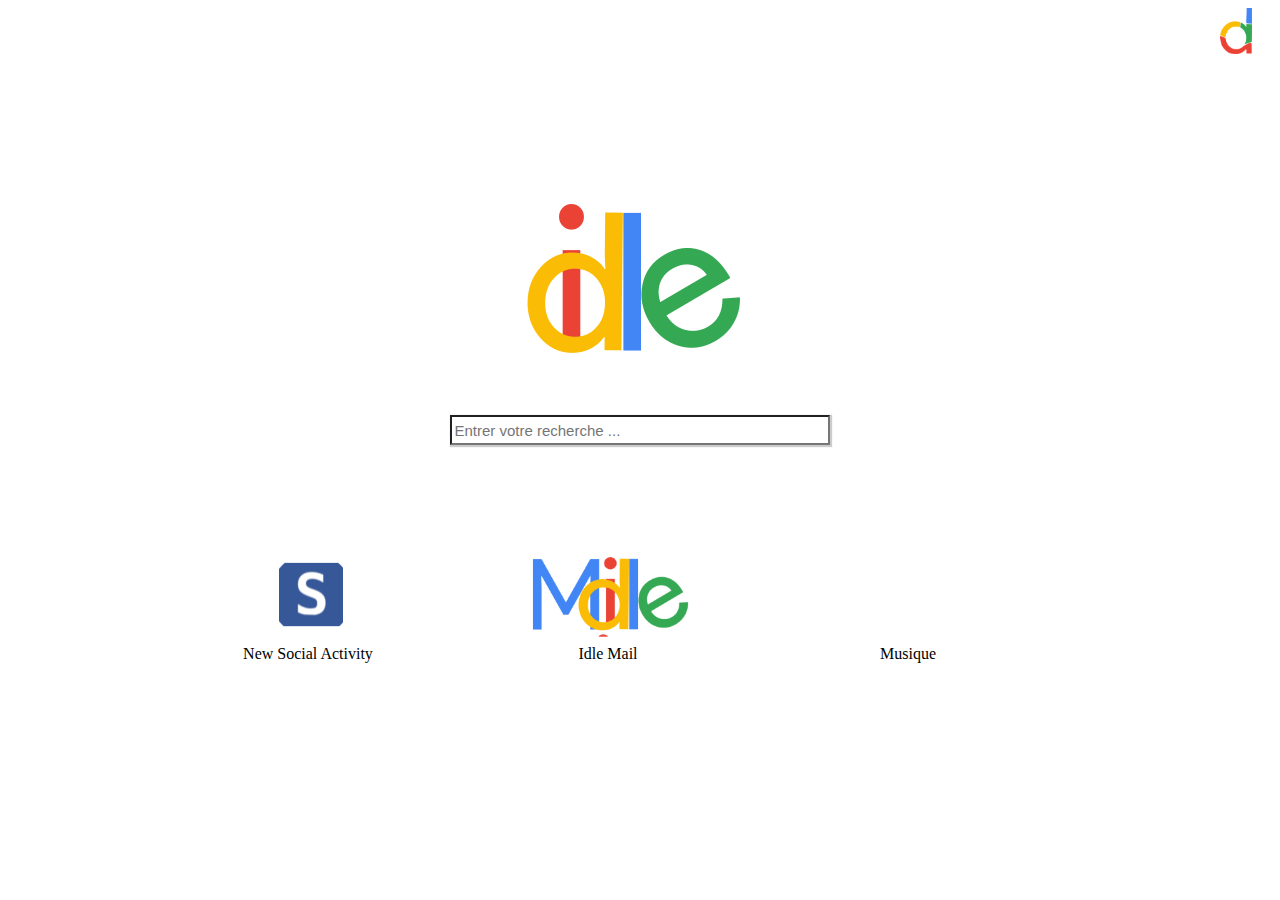
<file: index.html>
<html>
<head>
  <title>Nouvel onglet</title>
  <link rel="stylesheet" type="text/css" href="css/style_main_page.css" />
</head>

<body>
	<div id="header">
		<div id="header_utils" class="image_account"></div>
		<!-- <div id="header_utils" class="image_mail"> -->
		</div>
	</div>
	
	<div id="logo">
		<img src="images/idle_logo.png" alt="idle_logo.png"/>
	</div>
	
	<form action="/search">
		<div id="search_div">
			<input id="search_bar" class="shadow" type="text" placeholder="Entrer votre recherche ..."/>
		</div>
	</form>
	
	<div id="window_tab">
		<div id="window">
			<div id="window_content" class="social_network"></div>
			<div id="window_title">New Social Activity</div>
		</div>
		
		<div id="window">
			<div id="window_content" class="mail_service"></div>
			<div id="window_title">Idle Mail</div>
		</div>
		
		<div id="window">
			<div id="window_content" class="music_service"></div>
			<div id="window_title">Musique</div>
		</div>
	</div>
		
</body>
</html>
</file>
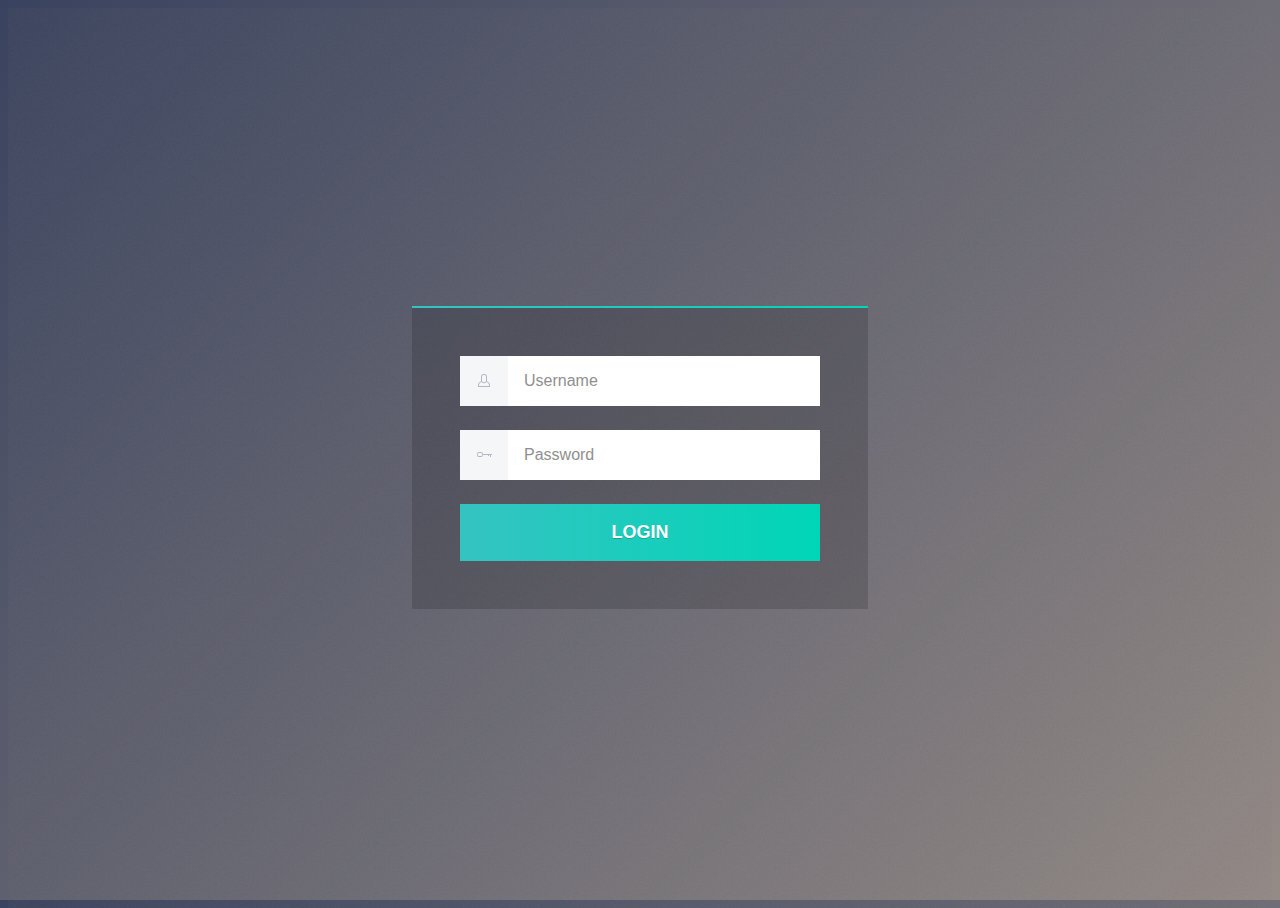
<file: tests/fake_nav/fake_nav.html>
<!DOCTYPE html>
<html>
<head>
	<title>Titre</title>
	<link rel="stylesheet" href="fake_nav.css">
</head>
<body>
	<form class='login-form' action="fake-env.php" method="post">
	  <div class="flex-row">
		<label class="lf--label" for="username">
		  <svg x="0px" y="0px" width="12px" height="13px">
			<path fill="#B1B7C4" d="M8.9,7.2C9,6.9,9,6.7,9,6.5v-4C9,1.1,7.9,0,6.5,0h-1C4.1,0,3,1.1,3,2.5v4c0,0.2,0,0.4,0.1,0.7 C1.3,7.8,0,9.5,0,11.5V13h12v-1.5C12,9.5,10.7,7.8,8.9,7.2z M4,2.5C4,1.7,4.7,1,5.5,1h1C7.3,1,8,1.7,8,2.5v4c0,0.2,0,0.4-0.1,0.6 l0.1,0L7.9,7.3C7.6,7.8,7.1,8.2,6.5,8.2h-1c-0.6,0-1.1-0.4-1.4-0.9L4.1,7.1l0.1,0C4,6.9,4,6.7,4,6.5V2.5z M11,12H1v-0.5 c0-1.6,1-2.9,2.4-3.4c0.5,0.7,1.2,1.1,2.1,1.1h1c0.8,0,1.6-0.4,2.1-1.1C10,8.5,11,9.9,11,11.5V12z"/>
		  </svg>
		</label>
		<input name="username" id="username" class='lf--input' placeholder='Username' type='text' required>
	  </div>
	  <div class="flex-row">
		<label class="lf--label" for="password">
		  <svg x="0px" y="0px" width="15px" height="5px">
			<g>
			  <path fill="#B1B7C4" d="M6,2L6,2c0-1.1-1-2-2.1-2H2.1C1,0,0,0.9,0,2.1v0.8C0,4.1,1,5,2.1,5h1.7C5,5,6,4.1,6,2.9V3h5v1h1V3h1v2h1V3h1 V2H6z M5.1,2.9c0,0.7-0.6,1.2-1.3,1.2H2.1c-0.7,0-1.3-0.6-1.3-1.2V2.1c0-0.7,0.6-1.2,1.3-1.2h1.7c0.7,0,1.3,0.6,1.3,1.2V2.9z"/>
			</g>
		  </svg>
		</label>
		<input name="password" id="password" class='lf--input' placeholder='Password' type='password' required>
	  </div>
	  <input class='lf--submit' type='submit' value='LOGIN'>
	</form>
</body>
</file>
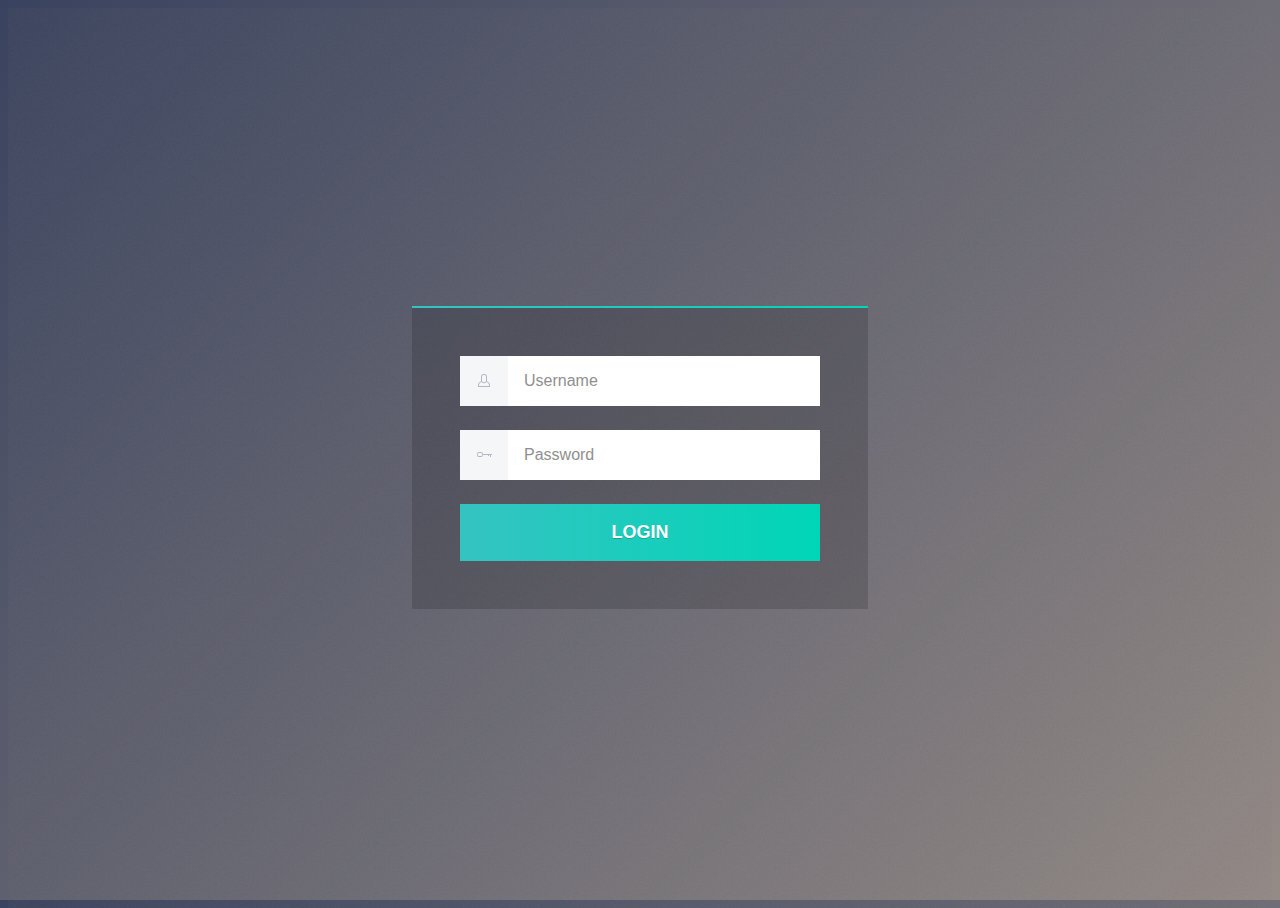
<file: tests/nav/nav.html>
<!DOCTYPE html>
<html>
<head>
	<title>Titre</title>
	<link rel="stylesheet" href="nav.css">
</head>
<body>
	<form class='login-form' action="env.php" method="post">
	  <div class="flex-row">
		<label class="lf--label" for="username">
		  <svg x="0px" y="0px" width="12px" height="13px">
			<path fill="#B1B7C4" d="M8.9,7.2C9,6.9,9,6.7,9,6.5v-4C9,1.1,7.9,0,6.5,0h-1C4.1,0,3,1.1,3,2.5v4c0,0.2,0,0.4,0.1,0.7 C1.3,7.8,0,9.5,0,11.5V13h12v-1.5C12,9.5,10.7,7.8,8.9,7.2z M4,2.5C4,1.7,4.7,1,5.5,1h1C7.3,1,8,1.7,8,2.5v4c0,0.2,0,0.4-0.1,0.6 l0.1,0L7.9,7.3C7.6,7.8,7.1,8.2,6.5,8.2h-1c-0.6,0-1.1-0.4-1.4-0.9L4.1,7.1l0.1,0C4,6.9,4,6.7,4,6.5V2.5z M11,12H1v-0.5 c0-1.6,1-2.9,2.4-3.4c0.5,0.7,1.2,1.1,2.1,1.1h1c0.8,0,1.6-0.4,2.1-1.1C10,8.5,11,9.9,11,11.5V12z"/>
		  </svg>
		</label>
		<input name="username" id="username" class='lf--input' placeholder='Username' type='text' required>
	  </div>
	  <div class="flex-row">
		<label class="lf--label" for="password">
		  <svg x="0px" y="0px" width="15px" height="5px">
			<g>
			  <path fill="#B1B7C4" d="M6,2L6,2c0-1.1-1-2-2.1-2H2.1C1,0,0,0.9,0,2.1v0.8C0,4.1,1,5,2.1,5h1.7C5,5,6,4.1,6,2.9V3h5v1h1V3h1v2h1V3h1 V2H6z M5.1,2.9c0,0.7-0.6,1.2-1.3,1.2H2.1c-0.7,0-1.3-0.6-1.3-1.2V2.1c0-0.7,0.6-1.2,1.3-1.2h1.7c0.7,0,1.3,0.6,1.3,1.2V2.9z"/>
			</g>
		  </svg>
		</label>
		<input name="password" id="password" class='lf--input' placeholder='Password' type='password' required>
	  </div>
	  <input class='lf--submit' type='submit' value='LOGIN'>
	</form>
</body>
</file>
<file: css/style_main_page.css>
#header {
    top: 15px;
    width: 100%;
	display: inline-block;
	text-align: right;
}

#header_utils {
	float: right;
	margin-right:20px;
}

div.image_account {
	height:46px;
	width:32px;
	background-image:url(../images/D_account.png);
	background-size : 32px 46px;
}

div.image_mail {
	height:46px;
	width:98px;
	background-image:url(../images/D_mail.png);
	background-size : 98px 46px;
}

#logo{
	height: ;
	width: ;
	margin-top: 150px;
	text-align: center;
	float: none;
}

#search_div{
	margin-top: 50px;
	text-align: center;
	float: none;
	width: 100%;
}

#search_bar{
	width: 30%;
	height: 30px;
	
	letter-spacing: normal;
    word-spacing: normal;
    text-transform: none;
    text-indent: 0px;
    text-shadow: none;
	outline:none;
    
    font-weight: 400;
    font-size: 15px;
    font-family: Arial;
}

.shadow {
  -moz-box-shadow:    1px 1px 1px 1px #ccc;
  -webkit-box-shadow: 1px 1px 1px 1px #ccc;
  box-shadow:         1px 1px 1px 1px #ccc;
}

#window_tab {
	width:100% ;
	margin-top: 100px;
}

#window:first-child {
	margin-left:200px;
}

#window {
	width : 200px;
	height: 100px;
	display:block;
	margin-left: 100px;
	float: left;
}

#window_title {
}
#window_title{
	width:100%;
	height:auto;
	text-align: center;
}

#window_content.social_network{
	width: 100%;
	height: 100%;
	background-image: url(../images/NeSA_logo.png);
	background-size: 205px 100px;
}

#window_content.mail_service{
	width: 100%;
	height: 100%;
	background-image: url(../images/D_mail.png);
	background-size: 205px 100px;
}

#window_content.music_service{
	width: 100%;
	height: 100%;
	background-image: url(../images/);
	background-size: 205px 100px;
}


#window:hover #window_content {
	opacity: 0.5;
    filter: alpha(opacity=50); /* For IE8 and earlier */
}
</file>
<file: tests/fake_nav/fake_nav.css>
* {
  -webkit-font-smoothing: antialiased;
  text-rendering: optimizeLegibility;
}

html, body {
  height: 100%;
}

body {
  display: flex;
  align-items: center;
  justify-content: center;
  flex-direction: column;
  position: relative;
  background: linear-gradient(135deg, rgba(36, 46, 77, 0.9), rgba(137, 126, 121, 0.9));
  font-family: 'Roboto', helvetica, arial, sans-serif;
  font-size: 1.5em;
}
body:before {
  content: '';
  position: absolute;
  top: 0;
  left: 0;
  height: 100%;
  width: 100%;
  background-image: url([data-uri]);
  opacity: .3;
}

.login-form {
  width: 100%;
  padding: 2em;
  position: relative;
  background: rgba(0, 0, 0, 0.15);
}
.login-form:before {
  content: '';
  position: absolute;
  top: -2px;
  left: 0;
  height: 2px;
  width: 100%;
  background: linear-gradient(to right, #35c3c1, #00d6b7);
}
@media screen and (min-width: 600px) {
  .login-form {
    width: 50vw;
    max-width: 15em;
  }
}

.flex-row {
  display: flex;
  margin-bottom: 1em;
}

.lf--label {
  width: 2em;
  display: flex;
  align-items: center;
  justify-content: center;
  background: #f5f6f8;
  cursor: pointer;
}

.lf--input {
  flex: 1;
  padding: 1em;
  border: 0;
  color: #8f8f8f;
  font-size: 1rem;
}
.lf--input:focus {
  outline: none;
  transition: -webkit-transform .15s ease;
  transition: transform .15s ease;
  transition: transform .15s ease, -webkit-transform .15s ease;
  -webkit-transform: scale(1.1);
          transform: scale(1.1);
}

.lf--submit {
  display: block;
  padding: 1em;
  width: 100%;
  background: linear-gradient(to right, #35c3c1, #00d6b7);
  border: 0;
  color: #fff;
  cursor: pointer;
  font-size: .75em;
  font-weight: 600;
  text-shadow: 0 1px 0 rgba(0, 0, 0, 0.2);
}
.lf--submit:focus {
  outline: none;
  transition: -webkit-transform .15s ease;
  transition: transform .15s ease;
  transition: transform .15s ease, -webkit-transform .15s ease;
  -webkit-transform: scale(1.1);
          transform: scale(1.1);
}

.lf--forgot {
  margin-top: 1em;
  color: #00d6b7;
  font-size: .65em;
  text-align: center;
}

::-webkit-input-placeholder {
  color: #8f8f8f;
}

:-ms-input-placeholder {
  color: #8f8f8f;
}

::-ms-input-placeholder {
  color: #8f8f8f;
}

::placeholder {
  color: #8f8f8f;
}
</file>
<file: tests/nav/nav.css>
* {
  -webkit-font-smoothing: antialiased;
  text-rendering: optimizeLegibility;
}

html, body {
  height: 100%;
}

body {
  display: flex;
  align-items: center;
  justify-content: center;
  flex-direction: column;
  position: relative;
  background: linear-gradient(135deg, rgba(36, 46, 77, 0.9), rgba(137, 126, 121, 0.9));
  font-family: 'Roboto', helvetica, arial, sans-serif;
  font-size: 1.5em;
}
body:before {
  content: '';
  position: absolute;
  top: 0;
  left: 0;
  height: 100%;
  width: 100%;
  background-image: url([data-uri]);
  opacity: .3;
}

.login-form {
  width: 100%;
  padding: 2em;
  position: relative;
  background: rgba(0, 0, 0, 0.15);
}
.login-form:before {
  content: '';
  position: absolute;
  top: -2px;
  left: 0;
  height: 2px;
  width: 100%;
  background: linear-gradient(to right, #35c3c1, #00d6b7);
}
@media screen and (min-width: 600px) {
  .login-form {
    width: 50vw;
    max-width: 15em;
  }
}

.flex-row {
  display: flex;
  margin-bottom: 1em;
}

.lf--label {
  width: 2em;
  display: flex;
  align-items: center;
  justify-content: center;
  background: #f5f6f8;
  cursor: pointer;
}

.lf--input {
  flex: 1;
  padding: 1em;
  border: 0;
  color: #8f8f8f;
  font-size: 1rem;
}
.lf--input:focus {
  outline: none;
  transition: -webkit-transform .15s ease;
  transition: transform .15s ease;
  transition: transform .15s ease, -webkit-transform .15s ease;
  -webkit-transform: scale(1.1);
          transform: scale(1.1);
}

.lf--submit {
  display: block;
  padding: 1em;
  width: 100%;
  background: linear-gradient(to right, #35c3c1, #00d6b7);
  border: 0;
  color: #fff;
  cursor: pointer;
  font-size: .75em;
  font-weight: 600;
  text-shadow: 0 1px 0 rgba(0, 0, 0, 0.2);
}
.lf--submit:focus {
  outline: none;
  transition: -webkit-transform .15s ease;
  transition: transform .15s ease;
  transition: transform .15s ease, -webkit-transform .15s ease;
  -webkit-transform: scale(1.1);
          transform: scale(1.1);
}

.lf--forgot {
  margin-top: 1em;
  color: #00d6b7;
  font-size: .65em;
  text-align: center;
}

::-webkit-input-placeholder {
  color: #8f8f8f;
}

:-ms-input-placeholder {
  color: #8f8f8f;
}

::-ms-input-placeholder {
  color: #8f8f8f;
}

::placeholder {
  color: #8f8f8f;
}
</file>
